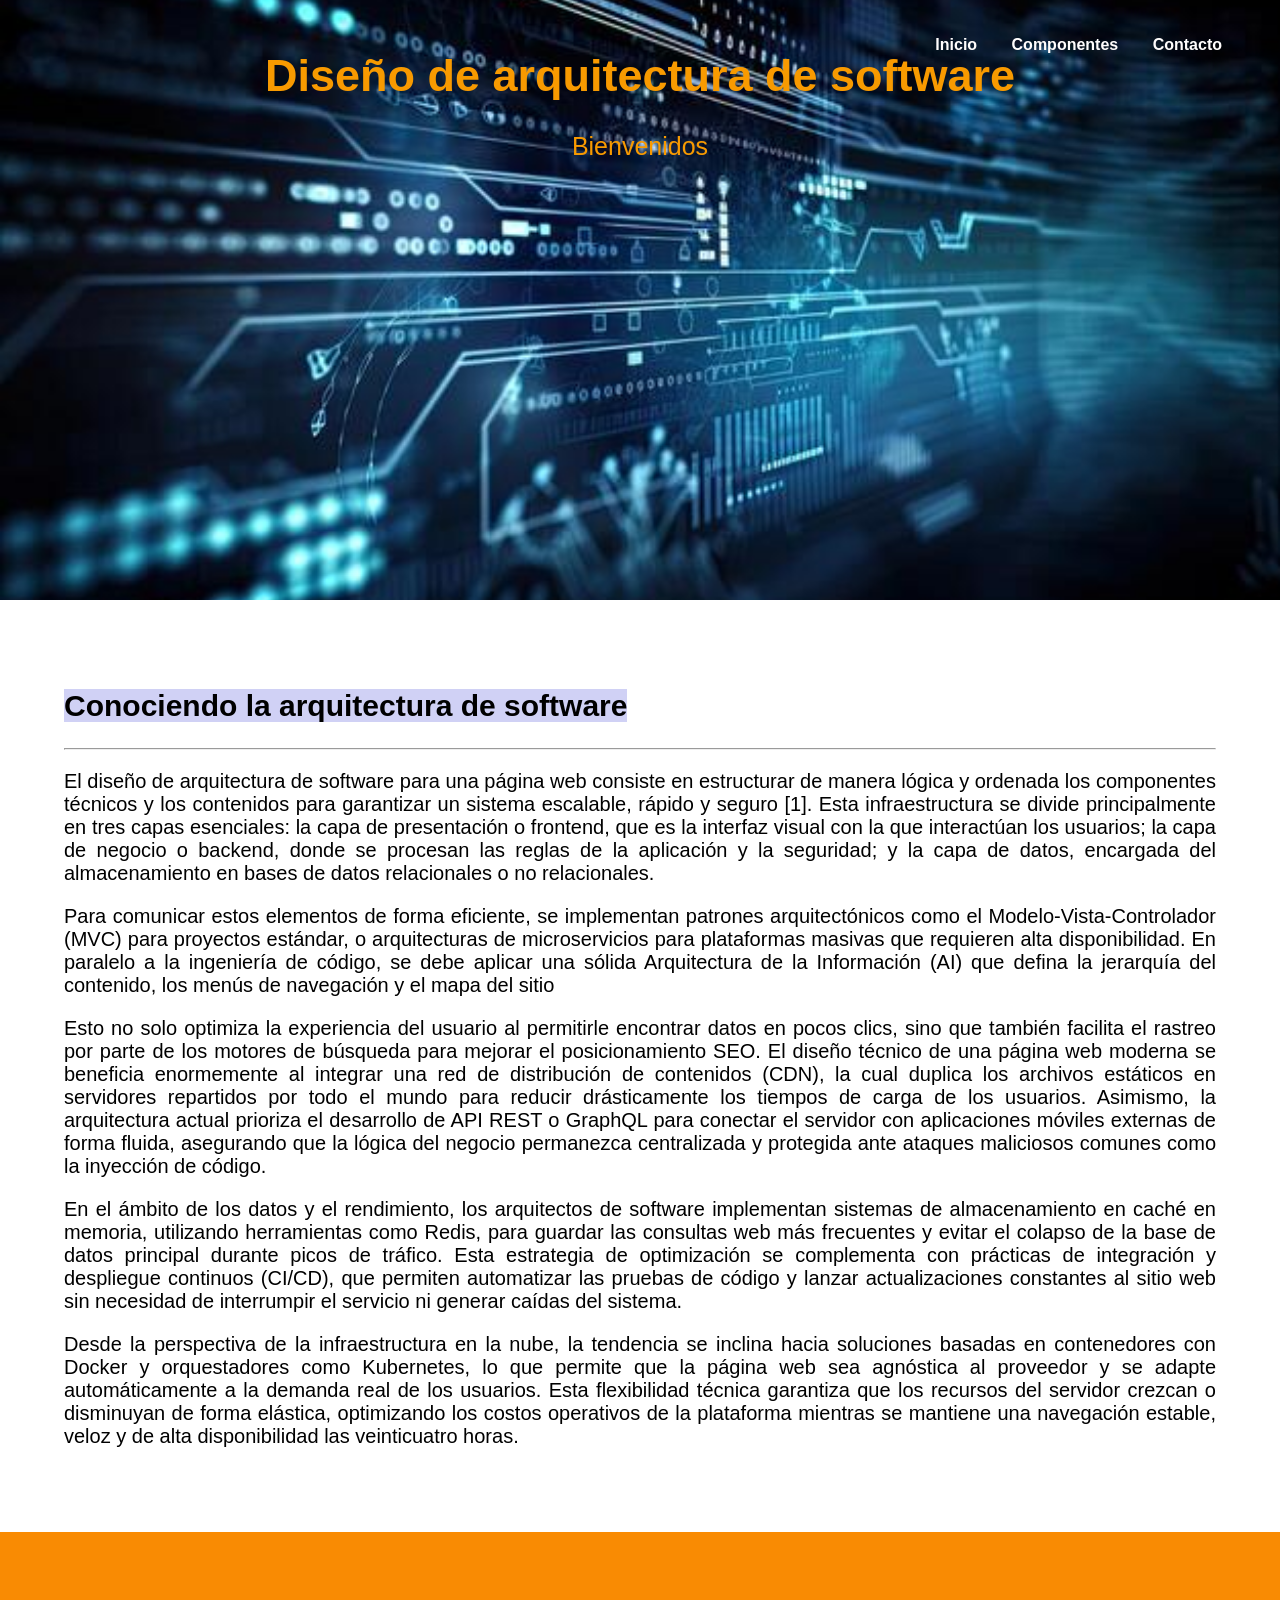
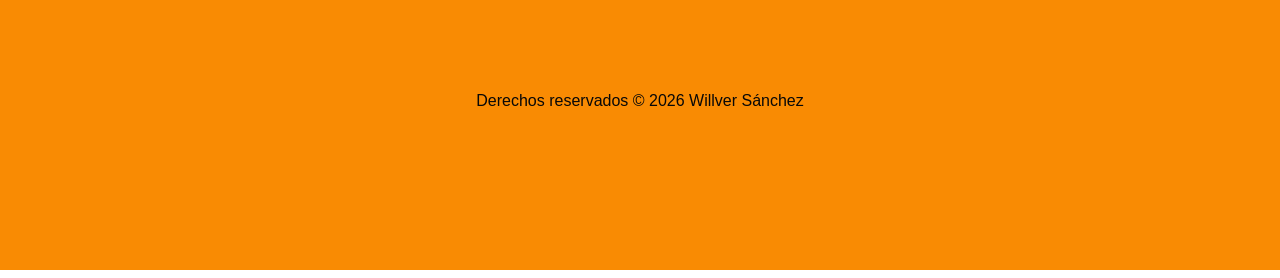
<file: index.html>
<!DOCTYPE html> <!-- Indica que es un documento HTML, de lo contrario si no lo
ponemos, lo interpretaria como codigo antiguo antes de los 90's Quirks mode,
aparecerian codigos antiguos -->
<html lang="es">

<!--invoca al archivo style.css que contiene todas las configuraciones de estilos de
la página-->
<link rel="stylesheet" href="styles.css">

<!--Encabezado, el valor atributo id invoca a una funcion del archivo style.css para
dar el formato del menu-->
<header id="mi-encabezado">

<title>Diseño de arquitectura de softwareL</title>
<!--Creacion del menú utilizando Nav-->
<nav>
<ul>
<li><a href="index.html">Inicio</a></li>
<li><a href="about.html">Componentes</a></li>
<li><a href="contact.html">Contacto</a></li>
</ul>
</nav>

<!--Texto del encabezado-->
<h1>Diseño de arquitectura de software</h1>
<p>Bienvenidos</p>

</header>

<!--Cuerpo del HTML. Las configuraciones de estilos se encuentran en el archivo
style.css-->
<body>

<main>
<!--*CONFIGURACION DEL TEXTO EN EL CUERPO. El tamño y tipo de letra
estan especificados en el archivo style.css*-->
<section class="contenido">
<h2> <span style="background-color: rgb(208, 209, 245);" ;>Conociendo la arquitectura de software</span></h2>
<tr><td> <hr>
</hr>
<p>
El diseño de arquitectura de software para una página web consiste 
en estructurar de manera lógica y ordenada los componentes técnicos y los contenidos
para garantizar un sistema escalable, rápido y seguro [1]. Esta infraestructura se divide 
principalmente en tres capas esenciales: la capa de presentación o frontend, que es la interfaz
visual con la que interactúan los usuarios; la capa de negocio o backend, donde se procesan las
reglas de la aplicación y la seguridad; y la capa de datos, encargada del almacenamiento en bases 
de datos relacionales o no relacionales.
<p>
Para comunicar estos elementos de forma eficiente, se implementan patrones arquitectónicos 
como el Modelo-Vista-Controlador (MVC) para proyectos estándar, o arquitecturas de microservicios 
para plataformas masivas que requieren alta disponibilidad. En paralelo a la ingeniería de código, 
se debe aplicar una sólida Arquitectura de la Información (AI) que defina la jerarquía del contenido, 
los menús de navegación y el mapa del sitio</p>


<p>
Esto no solo optimiza la experiencia del usuario al permitirle encontrar
datos en pocos clics, sino que también facilita el rastreo por parte de los
motores de búsqueda para mejorar el posicionamiento SEO. 

El diseño técnico de una página web moderna se beneficia enormemente al integrar 
una red de distribución de contenidos (CDN), la cual duplica los archivos estáticos
en servidores repartidos por todo el mundo para reducir drásticamente los tiempos de 
carga de los usuarios. Asimismo, la arquitectura actual prioriza el desarrollo de API 
REST o GraphQL para conectar el servidor con aplicaciones móviles externas de forma fluida, 
asegurando que la lógica del negocio permanezca centralizada y protegida ante ataques maliciosos
 comunes como la inyección de código.</p>
<p>
En el ámbito de los datos y el rendimiento, los arquitectos de software implementan
 sistemas de almacenamiento en caché en memoria, utilizando herramientas como Redis, 
 para guardar las consultas web más frecuentes y evitar el colapso de la base de datos 
 principal durante picos de tráfico. Esta estrategia de optimización se complementa con 
 prácticas de integración y despliegue continuos (CI/CD), que permiten automatizar las 
 pruebas de código y lanzar actualizaciones constantes al sitio web sin necesidad de 
 interrumpir el servicio ni generar caídas del sistema. </p>
 <p>
Desde la perspectiva de la infraestructura en la nube, la tendencia 
se inclina hacia soluciones basadas en contenedores con Docker y orquestadores
como Kubernetes, lo que permite que la página web sea agnóstica al proveedor y
se adapte automáticamente a la demanda real de los usuarios. Esta flexibilidad 
técnica garantiza que los recursos del servidor crezcan o disminuyan de forma 
elástica, optimizando los costos operativos de la plataforma mientras se mantiene 
una navegación estable, veloz y de alta disponibilidad las veinticuatro horas.</p>


</td></tr>

</section>
</main>

<!--Pie de pagina-->
<!--el atributo Class="footer" invoca a una funcion del archivo style.css para dar
el formato del pie de pagina-->
<div class="footer">Derechos reservados © 2026 Willver Sánchez</div>

<!--Invoca al archivo script.js que contiene la funcion que controla el
comportamiento del menu-->

<script src="script.js"></script>
<!--Probar commit-repositorios-->

</body>
</html>
</file>
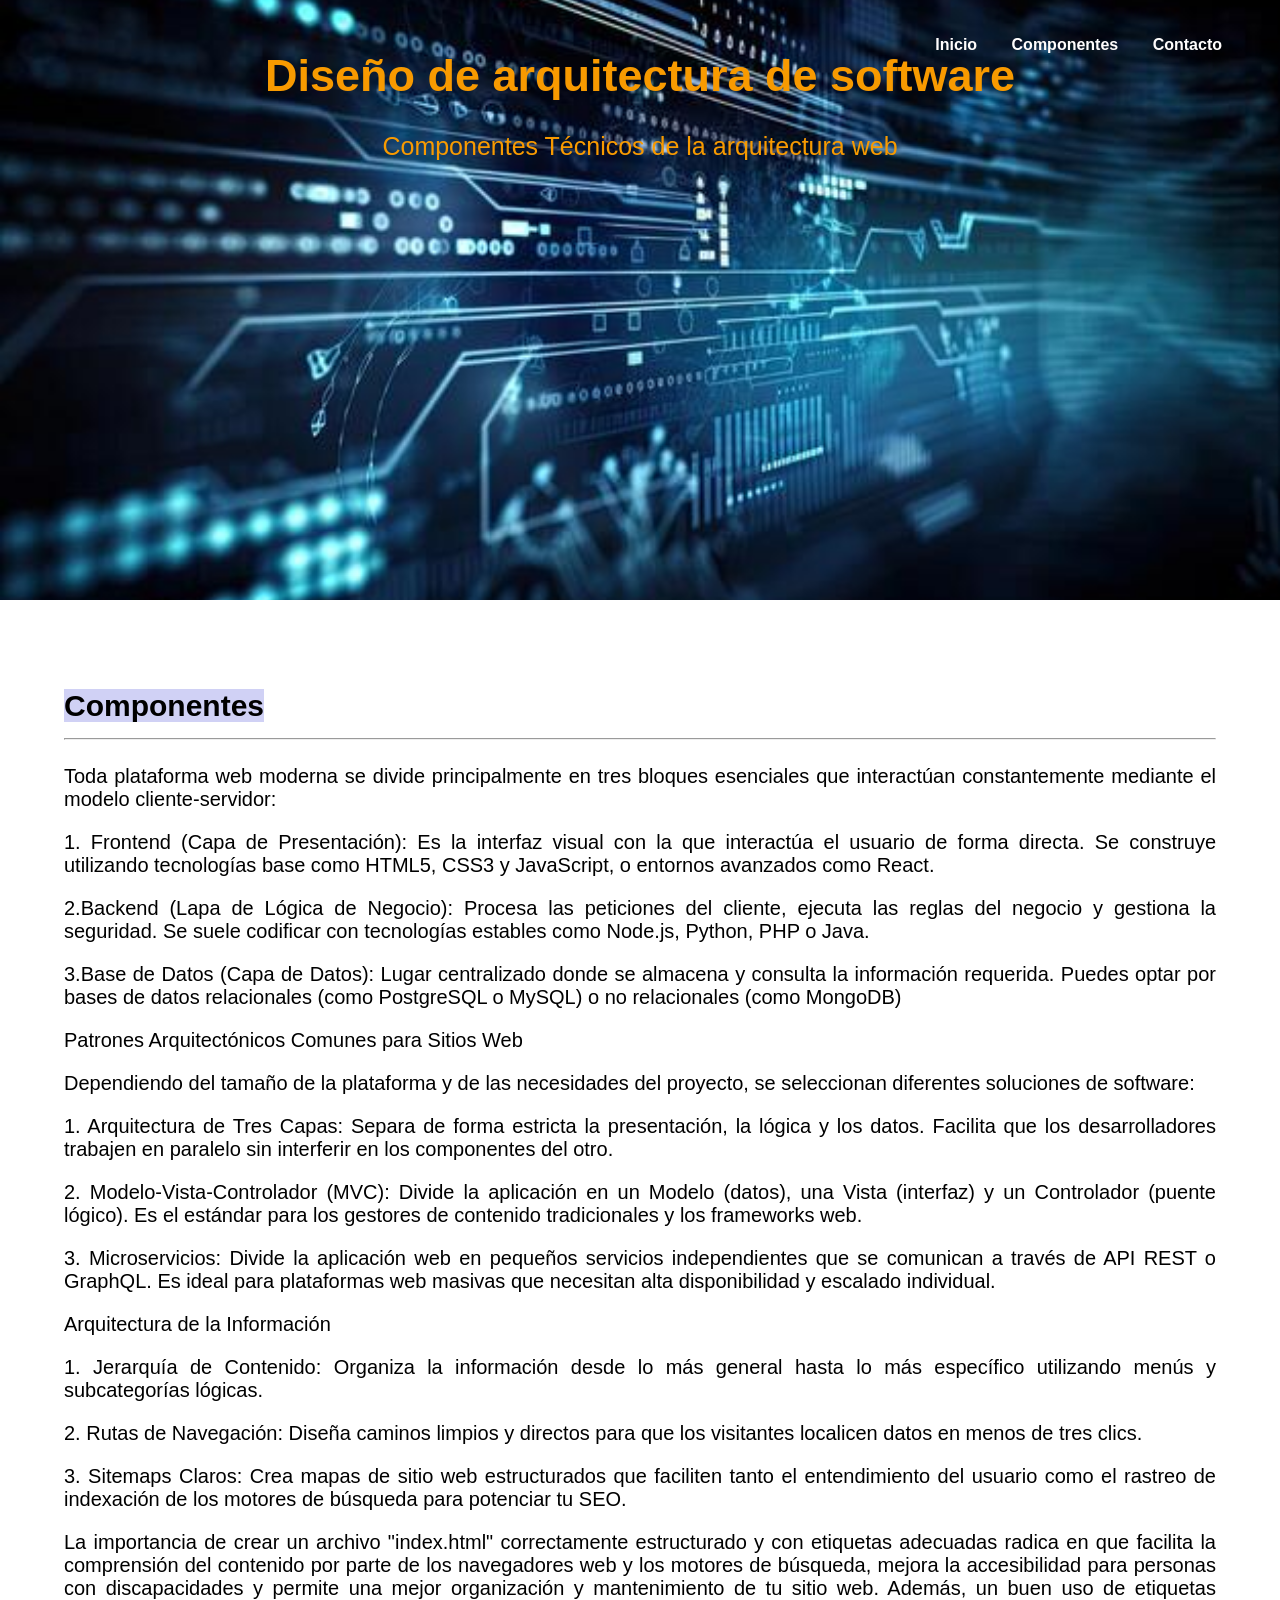
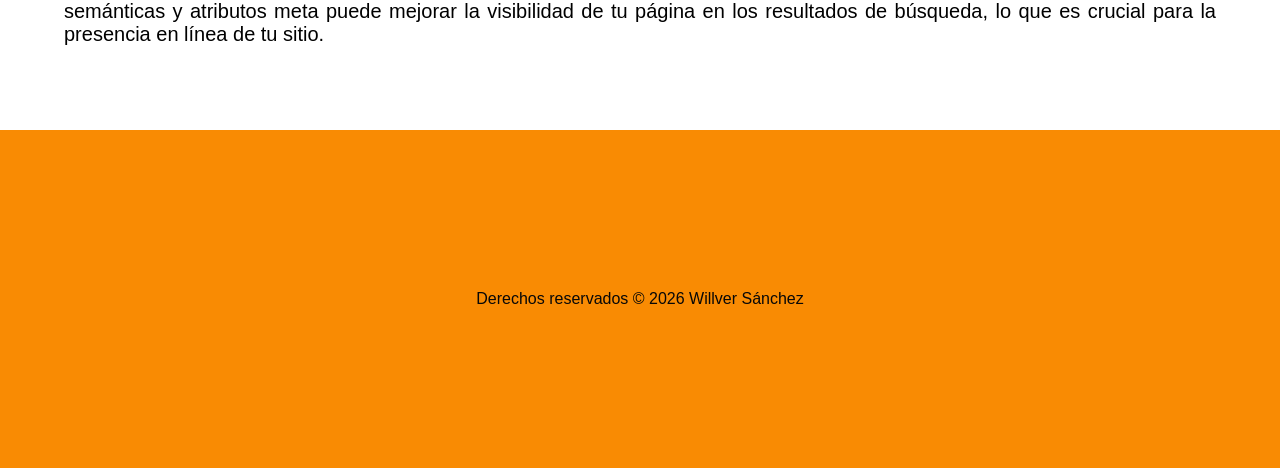
<file: about.html>
<!DOCTYPE html> <!-- Indica que es un documento HTML, de lo contrario si no lo
ponemos, lo interpretaria como codigo antiguo antes de los 90's Quirks mode,
aparecerian codigos antiguos -->
<html lang="es">

<!--invoca al archivo style.css que contiene todas las configuraciones de estilos de
la página-->
<link rel="stylesheet" href="styles.css">

<!-- Encabezado, el valor atributo id invoca a una funcion del archivo style.css
para dar el formato del menu -->
<header id="mi-encabezado">

<title>Componentes Técnicos de la Arquitectura Web</title>
<!--Creacion del menú utilizando Nav-->
<nav>
<ul>
<li><a href="index.html">Inicio</a></li>
<li><a href="about.html">Componentes</a></li>
<li><a href="contact.html">Contacto</a></li>
</ul>
</nav>

<!--Texto del encabezado-->
<h1>Diseño de arquitectura de software</h1>
<p>Componentes Técnicos de la arquitectura web</p>

</header>

<!--Cuerpo del HTML. Las configuraciones de estilos se encuentran en el archivo
style.css-->
<body>

<main>

<!--*CONFIGURACION DEL TEXTO EN EL CUERPO. El tamño y tipo de letra
estan especificados en el archivo style.css*-->
<section class="contenido">
<h2> <span style="background-color:rgb(208, 209, 245);" ;>Componentes</span>
<tr><td> <hr>
</hr></h2>
<p>
Toda plataforma web moderna se divide principalmente en tres bloques esenciales 
que interactúan constantemente mediante el modelo cliente-servidor:</p>
<p>
1.  Frontend (Capa de Presentación): Es la interfaz visual con la que interactúa
 el usuario de forma directa. Se construye utilizando tecnologías base como HTML5, 
 CSS3 y JavaScript, o entornos avanzados como React.</p>
<p>
2.Backend (Lapa de Lógica de Negocio): Procesa las peticiones del cliente, ejecuta 
las reglas del negocio y gestiona la seguridad. Se suele codificar con tecnologías 
estables como Node.js, Python, PHP o Java.</p>
<p>
3.Base de Datos (Capa de Datos): Lugar centralizado donde se almacena y consulta la 
información requerida. Puedes optar por bases de datos relacionales (como PostgreSQL o MySQL) 
o no relacionales (como MongoDB)</p>

<p class="subtitulo">Patrones Arquitectónicos Comunes para Sitios Web</p>
<p>
Dependiendo del tamaño de la plataforma y de las necesidades del proyecto, 
se seleccionan diferentes soluciones de software:</p>
<p>
1. Arquitectura de Tres Capas: Separa de forma estricta la presentación, la lógica y los datos. 
Facilita que los desarrolladores trabajen en paralelo sin interferir en los componentes del otro.</p>
<p>
2. Modelo-Vista-Controlador (MVC): Divide la aplicación en un Modelo (datos), una Vista (interfaz) y un Controlador 
(puente lógico). Es el estándar para los gestores de contenido tradicionales y los frameworks web.</p>
<p>
3. Microservicios: Divide la aplicación web en pequeños servicios independientes que se comunican a través de API REST o GraphQL. 
Es ideal para plataformas web masivas que necesitan alta disponibilidad y escalado individual.</p>
<p class="subtitulo">Arquitectura de la Información</p>
<p>
1. Jerarquía de Contenido: Organiza la información desde lo más general hasta 
lo más específico utilizando menús y subcategorías lógicas.
</p>
<p>
2. Rutas de Navegación: Diseña caminos limpios y directos para que los visitantes 
localicen datos en menos de tres clics.</p>
<p>
3. Sitemaps Claros: Crea mapas de sitio web estructurados que faciliten tanto el entendimiento del 
usuario como el rastreo de indexación de los motores de búsqueda para potenciar tu SEO.
</p>

<p>
La importancia de crear un archivo "index.html" correctamente
estructurado y con etiquetas adecuadas
radica en que facilita la comprensión del contenido por parte de los
navegadores web y los motores
de búsqueda, mejora la accesibilidad para personas con discapacidades y
permite una mejor organización
y mantenimiento de tu sitio web. Además, un buen uso de etiquetas
semánticas y atributos meta puede
mejorar la visibilidad de tu página en los resultados de búsqueda, lo que es
crucial para la presencia
en línea de tu sitio.</p>

</td></tr>

</section>
</main>

<!--Pie de pagina-->
<!--el atributo Class="footer" invoca a una funcion del archivo style.css para dar
el formato del pie de pagina-->
<div class="footer">Derechos reservados © 2026 Willver Sánchez</div>

<!--Invoca al archivo script.js que contiene la funcion que controla el
comportamiento del menu-->
<script src="script.js"></script>
</body>
</html>
</file>
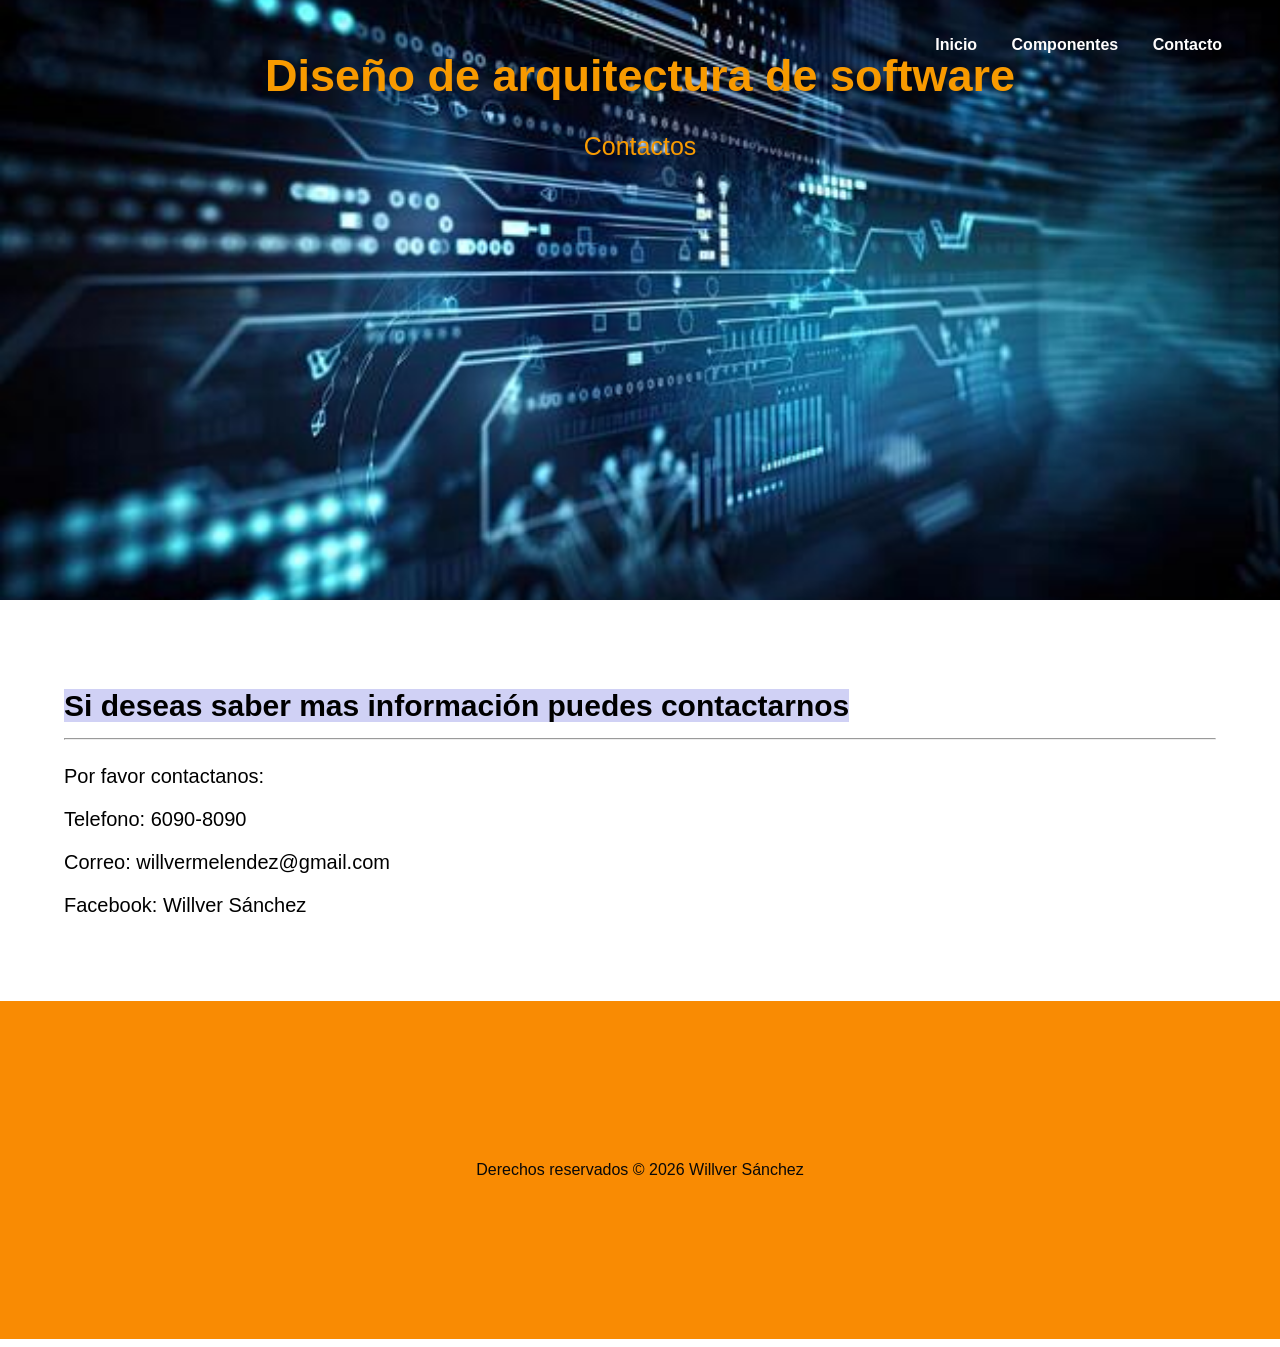
<file: contact.html>
<!DOCTYPE html> <!-- Indica que es un documento HTML, de lo contrario si no lo
ponemos, lo interpretaria como codigo antiguo antes de los 90's Quirks mode,
aparecerian codigos antiguos -->
<html lang="es">

<!--invoca al archivo style.css que contiene todas las configuraciones de estilos de
la página-->
<link rel="stylesheet" href="styles.css">

<!--Encabezado, el valor atributo id invoca a una funcion del archivo style.css para
dar el formato del menu-->
<header id="mi-encabezado">

<title>CURSO HTML</title>
<!--Creacion del menú utilizando Nav-->
<nav>
<ul>
<li><a href="index.html">Inicio</a></li>
<li><a href="about.html">Componentes</a></li>
<li><a href="contact.html">Contacto</a></li>
</ul>
</nav>

<!--Texto del encabezado-->
<h1>Diseño de arquitectura de software</h1>
<p>Contactos</p>

</header>

<!--Cuerpo del HTML. Las configuraciones de estilos se encuentran en el archivo
style.css-->
<body>

<main>
<section class="contenido">
<h2> <span style="background-color: rgb(208, 209, 245);" ;>Si deseas saber mas
    información puedes contactarnos</span>
<tr><td> <hr>
</hr></h2>
<p>
Por favor contactanos:<p>
Telefono: 6090-8090<p>
Correo: willvermelendez@gmail.com<p>
Facebook: Willver Sánchez<p>

</p>

</td></tr>

</section>
</main>

<!--Pie de pagina-->
<!--el atributo Class="footer" invoca a una funcion del archivo style.css para dar
el formato del pie de pagina-->
<div class="footer">Derechos reservados © 2026 Willver Sánchez</div>

<!--Invoca al archivo script.js que contiene la funcion que controla el
comportamiento del menu-->
<script src="script.js"></script>
</body>
</html>
</file>
<file: styles.css>
/*CONFIGURACION DEL ENCABEZADO*/

/* Establece una imagen de fondo para el encabezado */
#mi-encabezado {
background-image: url('img/tecnología.jpg'); /* Reemplaza 'ruta-de-tu-imagen.jpg'
con la ubicación de tu imagen */
background-size: cover; /* Ajusta la imagen para cubrir todo el fondo */
background-position: center; /* Centra la imagen en el encabezado */
height: 35rem; /* Altura del encabezado (ajusta según tus necesidades) */

color: lch(72.26% 82.91 68.66); /* Color del texto en el encabezado para asegurar la legibilidad */
text-orientation: upright;
text-align: center; /* Alinea el contenido al centro del encabezado */
padding: 20px; /* Espacio de relleno interno para el contenido */

}

/* Estilos adicionales para el Título en el encabezado */
#mi-encabezado h1 {
font-size: 45px; /* Tamaño de fuente del título */
font-family: Arial, Helvetica, sans-serif;
}

/* Estilos adicionales para el texto en el encabezado */
#mi-encabezado p {
font-size: 25px; /* Tamaño de fuente del texto del encabezado */
}

/*CONFIGURACION DEL MENU*/

/* Establece el fondo transparente para el menú */
nav {
background-color: #706b6b00;
padding: 20px;
position: fixed; /* Posiciona el menú en la parte superior de la página */
top: 0;
left: 0;
width: 100%;
transition: background-color 0.5s; /* Transición suave para el cambio de color de
fondo */

}

/* Estilos para los elementos menu*/
ul {
list-style-type: none;
text-align: right;
margin-right: 3rem;
}

/*elementos de la lista del menu*/
li {
display: inline;
margin-right: 30px; /* Espacio entre elementos del menú */
}

a {
text-decoration: none;
color: #fffdfd; /* Color del texto del menú */
font-weight: bold;
}

/* Cambia el color del enlace cuando se pasa el mouse por encima */
a:hover {
color: #ff9900; /* Cambia el color al pasar el mouse por encima */
}

/*CONFIGURACION DEL BODY*/
body {
/*configura los margenes de la página*/
margin-top: 0px; /* Ajusta según la altura del menú */
margin-left: 0px;
margin-right: 0px;
font-family: Arial, Helvetica, sans-serif;
}

/*CONFIGURACION DEL CONTENIDO*/
.contenido {
/* configura el color, tamaño de fuente y alineación del texto en el cuerpo de la
página */
color: #000000;
font-size: 20px;
padding: 5%;
text-align:justify;

font-family: Arial, Helvetica, sans-serif;
}

.footer {
background-color: lch(69.07% 83.64 63.07); /* Cambia el color de fondo a azul */
padding: 10rem;
color: hsl(0, 0%, 3%);
color: lab(2.19% 0 0); /* Color del texto en el encabezado para asegurar la legibilidad */
text-align: center; /* Alinea el contenido al centro del encabezado */
/* Espacio de relleno interno para el contenido */

}
</file>
